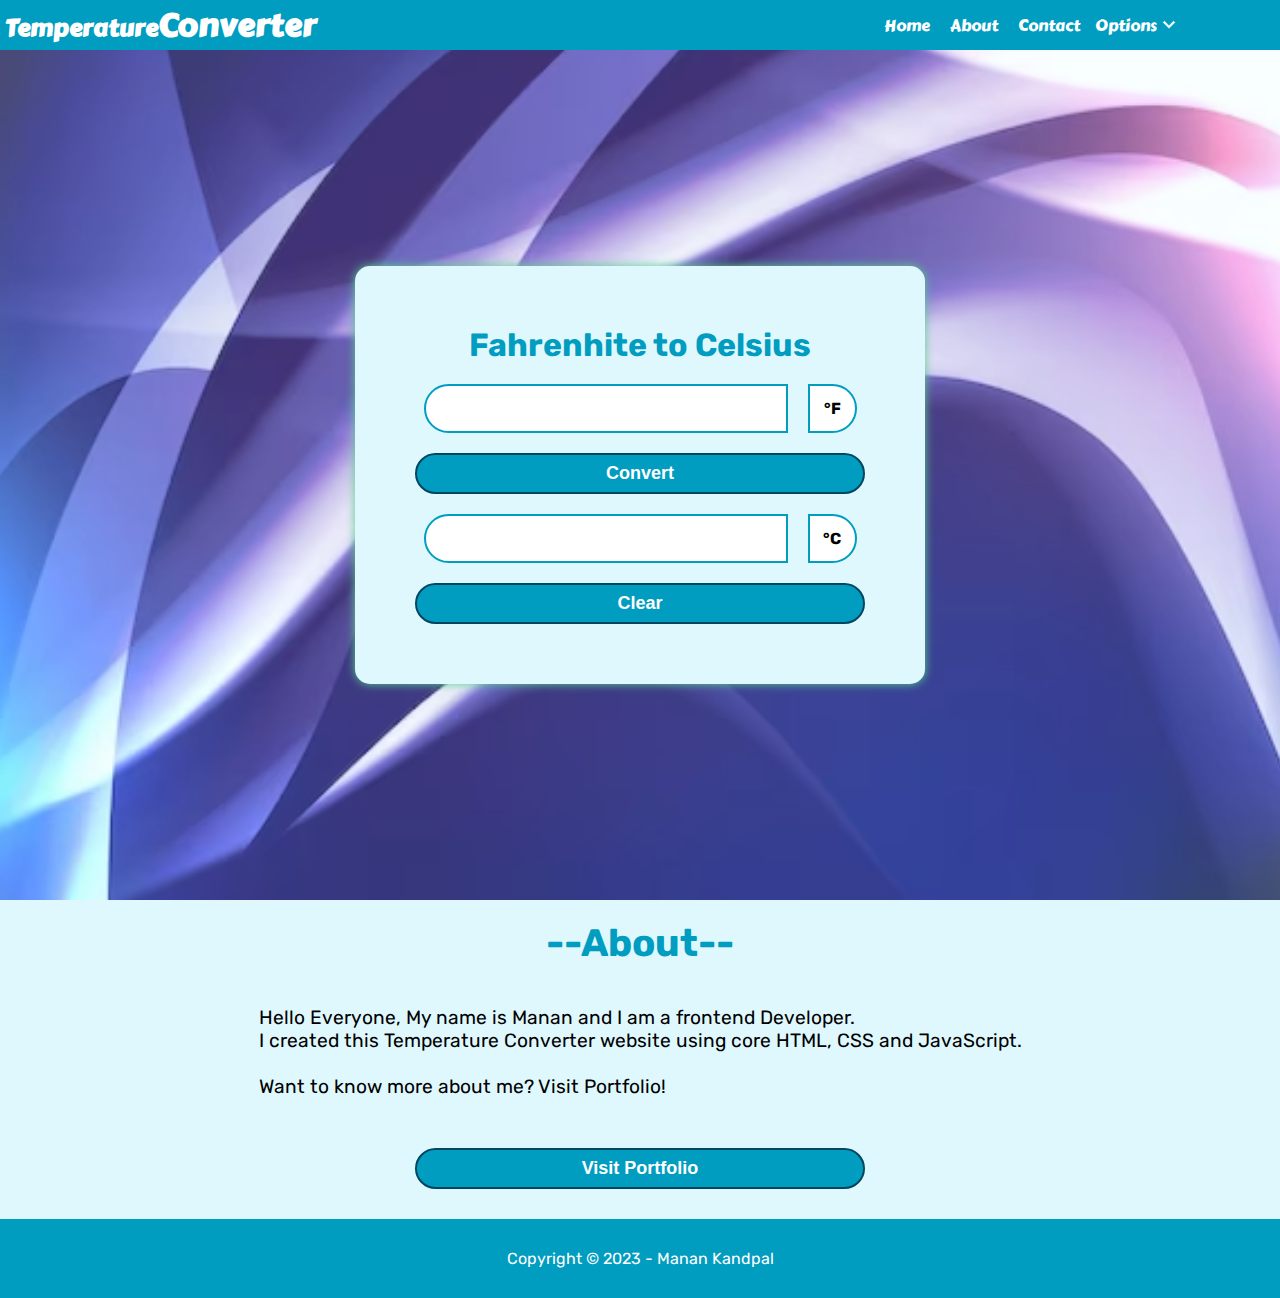
<file: index.html>
<!DOCTYPE html>
<html lang="en">
<head>
    <meta charset="UTF-8">
    <meta name="viewport" content="width=device-width, initial-scale=1.0">
    <title>Temperature Converter</title>
    <link rel="stylesheet" href="style.css">
</head>
<body>
    <header>
        <div class="logo">
            <a href="index.html"><h2>Temperature</h2>
            <h1>Converter</h1></a>
        </div>
        <nav class="nav">
            <ul id="sidebar">
                <li><a href="index.html">Home</a></li>
               <li><a href="#about">About</a></li>
                <li><a href="contact.html">Contact</a></li>       
                <li>
                    <div class="options-menu">
                        <div class="dropdown" onclick="dropdown()">
                            Options
                            <img src="images/dropdown.png" alt="v">
                        </div>
                        <div class="options">
                            <ul id="drop">
                                <li onclick="fToC()">&deg;F to &deg;C</li>
                                <li onclick="cToF()">&deg;C to &deg;F</li>
                                <li onclick="kToC()">K to &deg;C</li>
                                <li onclick="cToK()">&deg;C to K</li>
                                <li onclick="fToK()">&deg;F to K</li>
                                <li onclick="kToF()">K to &deg;F</li>
                            </ul>
                        </div>
                    </div>
                </li>
            </ul>
        </nav>
        <div class="menu-icon" id="menuicon" onclick="toggleMenu()">
            <div class="menulines" id="menuline1"></div>
            <div class="menulines" id="menuline2"></div>
            <div class="menulines" id="menuline3"></div>
        </div>
    </header>
    <section class="home" id="Home">
        <div class="calculator">
            <div class="heading"><h1 id="ConvertHeading">Fahrenhite to Celsius</h1></div>
            <div class="row"><div class="input"><input type="number" name="Temperature" id="Temperature"></div><span id="inputSymbol" onclick="inputSymbolClicked()">&deg;F</span></div>
            <div><button class="btn" id="Convert" onclick="convert()">Convert</button></div>
            <div class="row"><div id="result"></div><span id="resultSymbol">&deg;C</span></div>
            <div><button class="btn" id="Clr" onclick="clr()">Clear</button></div>

        </div>
    </section>
    <section id="about">
        <div><h1>--About--</h1></div>
        <div><p>Hello Everyone, My name is Manan and I am a frontend Developer. <br>
        I created this Temperature Converter website using core HTML, CSS and JavaScript. <br><br>
        Want to know more about me? Visit Portfolio!</p></div>
        <div><button class="btn"><a href="https://4-am-coder.github.io/Portfolio">Visit Portfolio</a></button></div>
    </section>
    <footer>
        <p class="Copright">Copyright &#169 2023 - Manan Kandpal</p>
    </footer>
    <script src="script.js"></script>
</body>
</html>
</file>
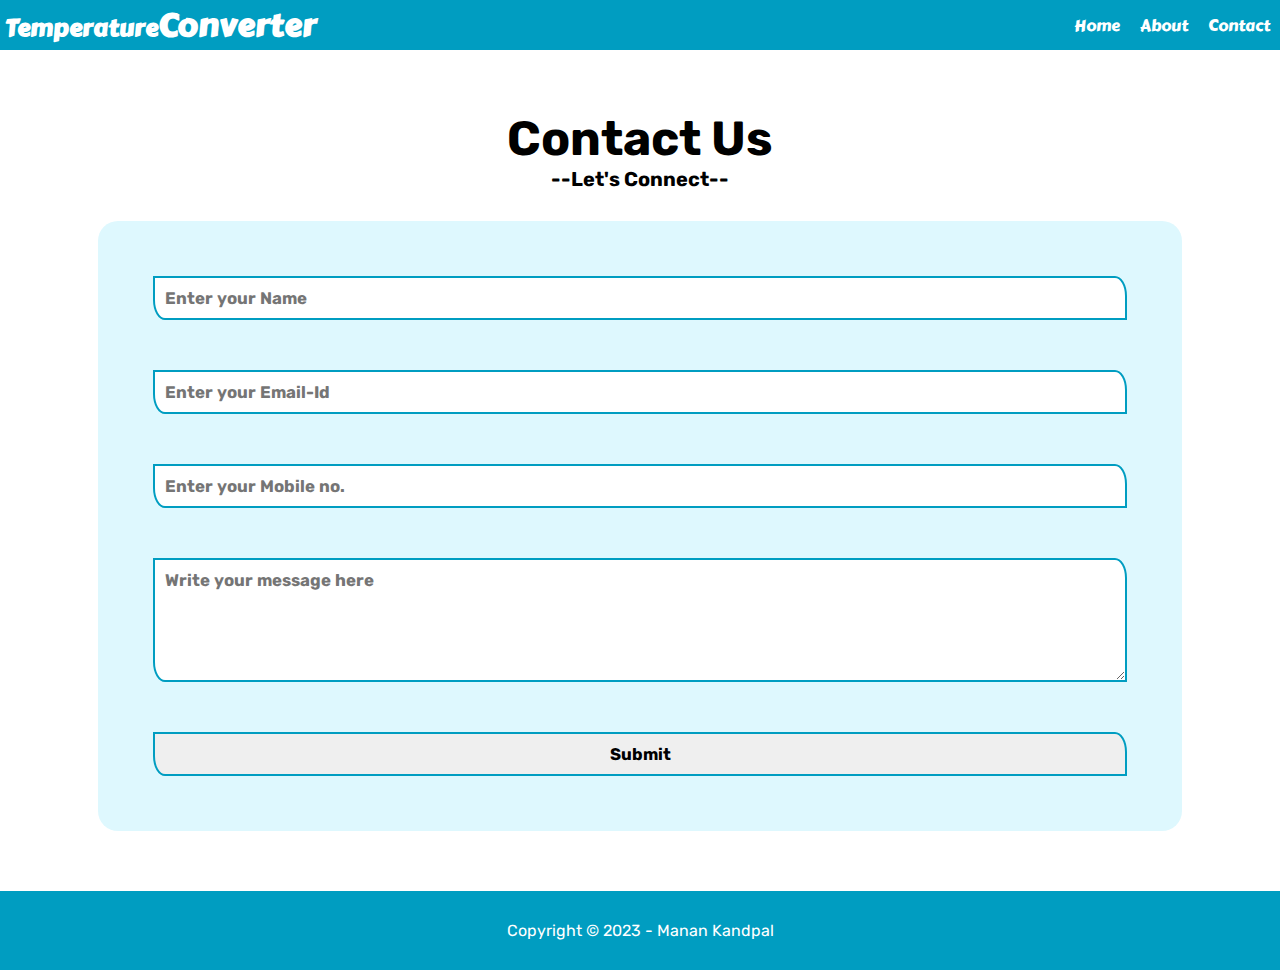
<file: contact.html>
<!DOCTYPE html>
<html lang="en">
<head>
    <meta charset="UTF-8">
    <meta name="viewport" content="width=device-width, initial-scale=1.0">
    <title>Temperature Converter</title>
    <link rel="stylesheet" href="style.css">
</head>
<body>
    <header>
        <div class="logo">
            <a href="index.html"><h2>Temperature</h2>
            <h1>Converter</h1></a>
        </div>
        <nav class="nav">
            <ul id="sidebar">
                <li><a href="index.html">Home</a></li>
                <li><a href="index.html#about">About</a></li>
                <li><a href="">Contact</a></li>
            </ul>
        </nav>
        <div class="menu-icon" id="menuicon" onclick="toggleMenu()">
            <div class="menulines" id="menuline1"></div>
            <div class="menulines" id="menuline2"></div>
            <div class="menulines" id="menuline3"></div>
        </div>
    </header>

    <section class="contact">
        <h1>Contact Us</h1>
        <h5 class="--colorPrimary">--Let's Connect--</h5>
        <div class="container">
            <form action="">
                <input type="text" id="name" name="name" placeholder="Enter your Name">
                <input type="email" id="email" name="email" placeholder="Enter your Email-Id">
                <input type="tel" id="number" name="number" placeholder="Enter your Mobile no.">
                <textarea id="subject" name="subject" placeholder="Write your message here" style="height:100px"></textarea>
                <input type="submit" value="Submit">
            </form>
        </div>
    </section>
    <footer>
        <p class="Copright">Copyright &#169 2023 - Manan Kandpal</p>
    </footer>
    <script src="script.js"></script>
</body>
</html>
</file>
<file: style.css>
@import url('https://fonts.googleapis.com/css2?family=Carter+One&display=swap');
@import url('https://fonts.googleapis.com/css2?family=Rubik&display=swap');
:root{
 --primary-color: #009dc1;
 --bg-color: #def8fe;
 --hover-color: #59ce8f;
}
*{
    padding: 0;
    margin: 0;
    transition: all 0.3s;
}
::selection{
    background-color: var(--primary-color);
    color: white;
}
body{
    background-color: var(--bg-color);
    font-family: 'Rubik', sans-serif;
}
input::-webkit-outer-spin-button,
input::-webkit-inner-spin-button {
  -webkit-appearance: none;
  margin: 0;
}
header{
    display: flex;
    position: sticky;
    top: 0px;
    align-items: center;
    font-family: 'Carter One', sans-serif;
    background-color: var(--primary-color);
    color: white;
    height: 50px;
}
a{
    text-decoration: none;
    padding: 2px 5px;
    color: white;
}
.logo{
    width: 20vw;
}
.logo a{
    display: flex;
    align-items: baseline;
}
nav{
    display: flex;
    /* border: 2px solid blue; */
    width: 60vw;
    flex-direction: row-reverse;
    width: 80vw;
}
#sidebar{
    display: flex;
    /* border: 2px solid red; */
    height: 50px;
    align-items: center;
}
#sidebar li{
    list-style: none;
    margin: 0px 5px;
}
#sidebar a:hover{
    text-decoration: underline;
}
.options-menu{
    display: flex;
    width: 180px;
}
.dropdown{
    cursor: pointer;
    display: flex;
    align-items: center;
}
.dropdown:hover{
    text-decoration: underline;
}
.dropdown img{
    filter: invert();
}
.options{
    position: relative;
    right: 90px;
    top: 35px;
    color: var(--primary-color);
    background-color: var(--bg-color);
    height: 0px;
}
#drop{
    height: 0px;
    overflow: hidden;
    transition: all 0.2s;
    border-bottom-right-radius: 10px;
    border-bottom-left-radius: 10px;
}
#drop li{
    cursor: pointer;
    margin: 0px;
    padding: 0px 10px;
    background-color: white;
}
#drop li:hover{
    background-color: var(--primary-color);
    color: var(--bg-color);
}
.menu-icon{
    width: 38px;
    height: 38px;
    /* border: 1px solid springgreen; */
    margin: 0px 5px;
    display: none;
    flex-direction: column;
    align-items: center;
    justify-content: center;
    cursor: pointer;
}
.menu-icon:hover{
    transform: translateY(-1px);
}
.menulines{
    width: 25px;
    height: 3px;
    margin: 2px 0px;
    background-color:white;
    border-radius: 5px;
}
.home{
    display: flex;
    align-items: center;
    justify-content: center;
    height: calc(100vh - 50px);
}
.home::before {
    background: url(images/home-bg.avif) no-repeat center
    center/cover;
    content: "";
    position: absolute;
    top: 0;
    left: 0;
    width: 100%;
    height: 100%;
    z-index: -1;
    opacity: 0.8;
}
.calculator{
    padding: 50px;
    background-color: var(--bg-color);
    border-radius: 15px;
    box-shadow: 0px 0px 10px var(--hover-color);
    display: flex;
    flex-direction: column;
    align-items: center;
}
.calculator h1{
    color: var(--primary-color);
    margin: 10px;
}
.row{
    display: flex;
    align-items: center;
    justify-content: center;
}
.row span{
    height: 5vh;
    width: 5vh;
    background-color: white;
    border: 2px solid var(--primary-color);
    margin: 10px;
    border-top-right-radius: 100px;
    border-bottom-right-radius: 100px;
    display: flex;
    align-items: center;
    justify-content: center;
    cursor: pointer;
    font-weight: bold;
}
#inputSymbol:hover{
    background-color: var(--hover-color);
    color: white;
}
#resultSymbol{
    cursor: not-allowed;
}
.btn{
    background-color: var(--primary-color);
    color: white;
    padding: 8px 20px;
    font-weight: bold;
    border-radius: 100px;
    font-size: large;
    border: 2px solid rgb(1, 70, 95);
    cursor: pointer;
    margin: 10px;
    width: 50vh;
}
.btn:hover{
    background-color: var(--hover-color);
    border-color: var(--primary-color);
}
#result, .input input{
    height: 5vh;
    width: 40vh;
    background-color: white;
    margin: 10px;
    border: 2px solid var(--primary-color);
    border-top-left-radius: 100px;
    border-bottom-left-radius: 100px;
    outline: none;
    text-align: center;
    line-height: 5vh;
}
#result{
    cursor: not-allowed;
}


/* contact form */
.contact{
    text-align: center;
    padding: 60px 0px;
    font-size: 1.5em;
    background-color: white;
    /* border: 2px solid blue; */
    }
  .contact .container{
    display: flex;
    margin-top:30px ;
    /* border: 2px solid red; */
    justify-content: center;
  }
  .contact .info{
    /* border: 2px solid green; */
    width: 40vw;
    text-align: left;
    padding: 30px 15px;
  }
  .contact .details{
    width: 40vw;
    /* border: 2px solid black; */
    text-align: left;
    padding: 30px 15px;
  }
.contact form{
    display: flex;
    flex-direction: column;
    width: 80vw;
    background-color: var(--bg-color);
    padding: 30px;
    border-radius: 20px;
  }
  .contact input, textarea{
    margin: 25px;
    padding: 10px;
    outline: none;
    border: 2px solid var(--primary-color);
    border-bottom-left-radius: 12px 20px;
    border-top-right-radius: 12px 20px;
    font-family:'Rubik', sans-serif;
    font-weight: bold;
    font-size: 0.7em;
  }
  input:focus, textarea:focus{
    border-color: var(--hover-color);
  }
  .contact input[type=submit]{
    cursor: pointer;
  }
  .contact input[type=submit]:hover{
    background-color: var(--primary-color);
    color: white;
    border-color: black;
  }
  #about{
    display: flex;
    flex-direction: column;
    justify-content: center;
    align-items: center;
  }
  #about div{
    margin: 20px;
    font-size: larger;
  }
  #about h1{
    color: var(--primary-color);
  }

  footer{
    background-color: var(--primary-color);
    color: white;
    text-align: center;
    padding: 30px;
  }


@media only screen and (max-width: 800px){
    #sidebar{
        flex-direction: column;
        position: fixed;
        right: 0px;
        top: 0px;
        height: 100vh;
        background-color: var(--hover-color);
        width: 0vw;
        align-items: center;
        justify-content: center;
        overflow: hidden;
    }
    #sidebar li{
        margin-top: 5vh;
    }
    .nav ul li a{
        margin: 30px 10px;
        font-size: 25px;
    }

    .options-menu{
        display: flex;
        flex-direction: column;
        position: fixed;
        top: 60px;
        left: 10px;
        background-color: var(--hover-color);
        border-radius: 100px;
    }
    .options{
        position: static;
    }
    #drop{
        width: unset;
        height: 0px;
        overflow: hidden;
        transition: all 0.2s;
        border-radius: 10px;
        position: relative;
        top: 5px;
    }
    .dropdown{
        justify-content: center;
        font-size: x-large;
    }
    #drop li{
        cursor: pointer;
        margin: 0px;
        padding: 0px 5px;
        background-color: white;
    }
    #drop li:hover{
        background-color: teal;
        color: white;
    }

    .menu-icon{
        display: flex;
    }
    #result, .input input{
        height: 5vh;
        width: 50vw;
        margin: 1.5vw;
    }
    .btn{
        width: 60vw;
        margin: 1.5vw;
    }
}
</file>
